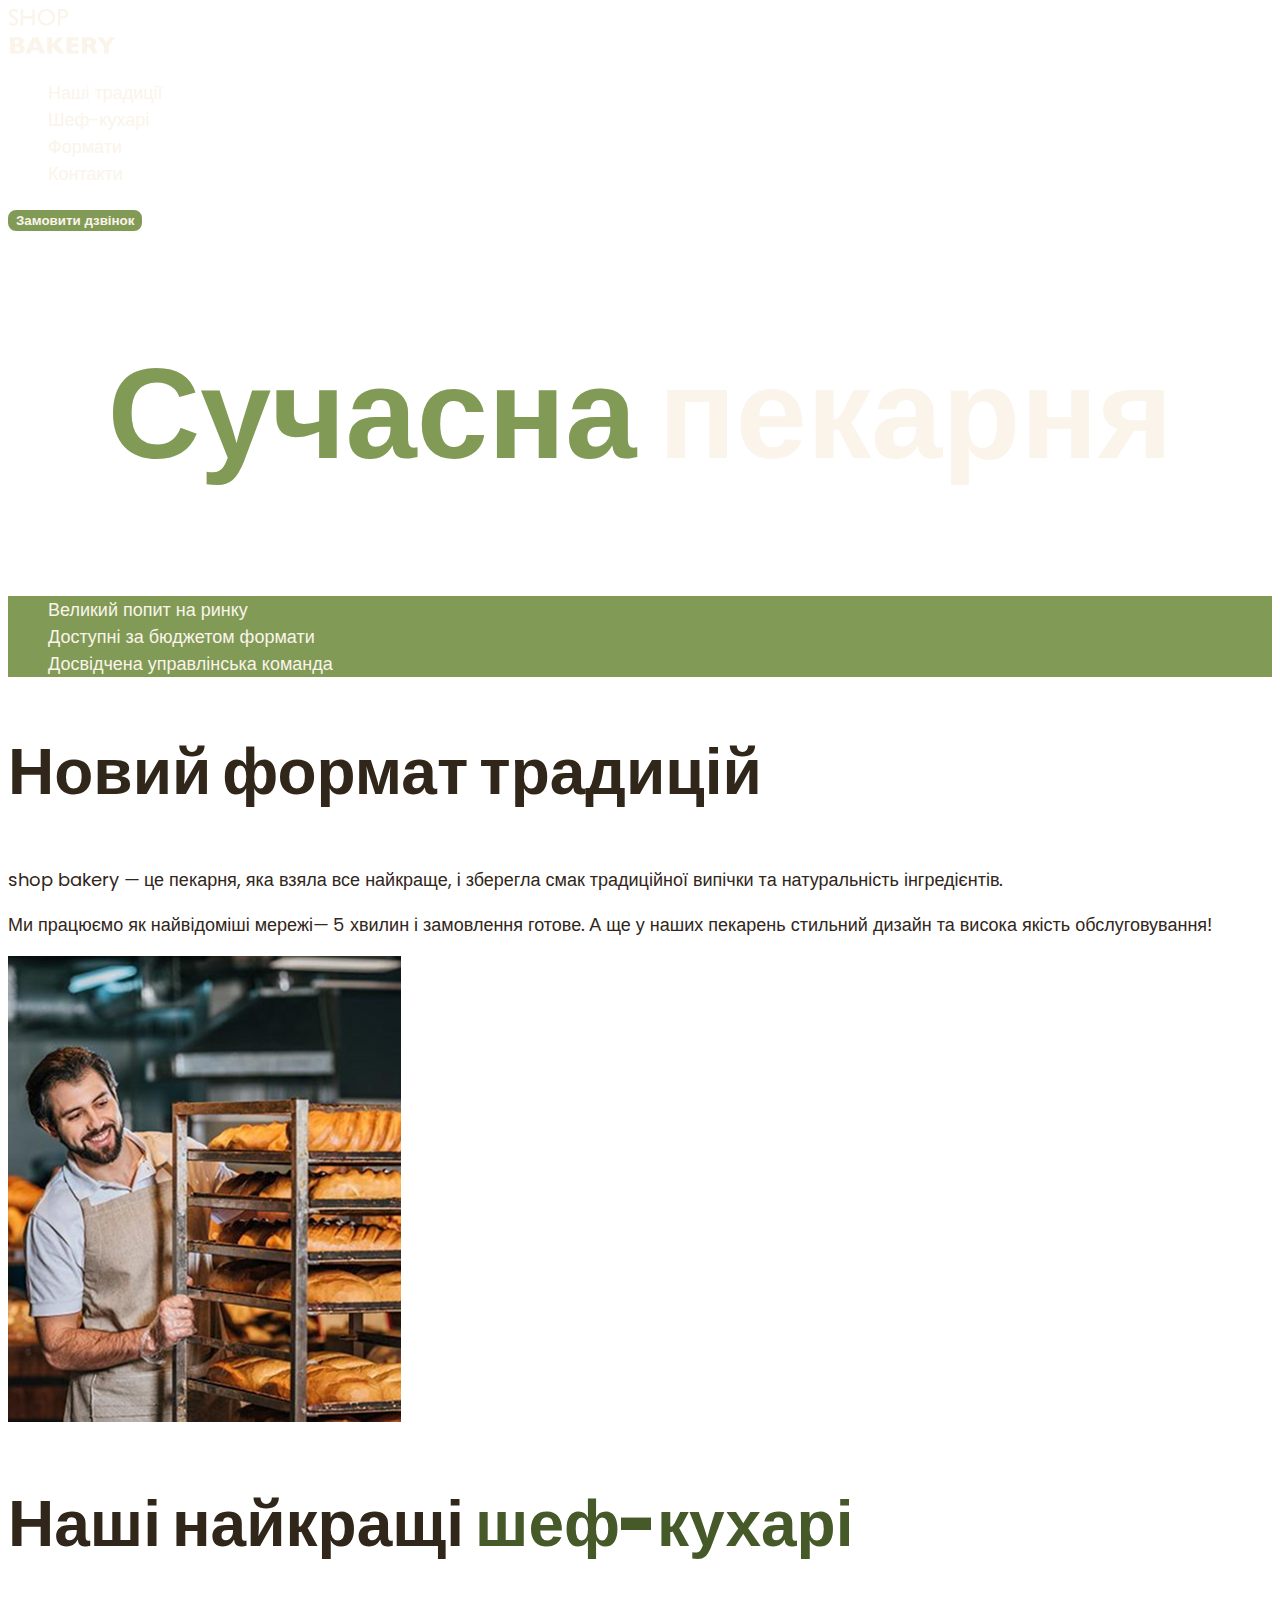
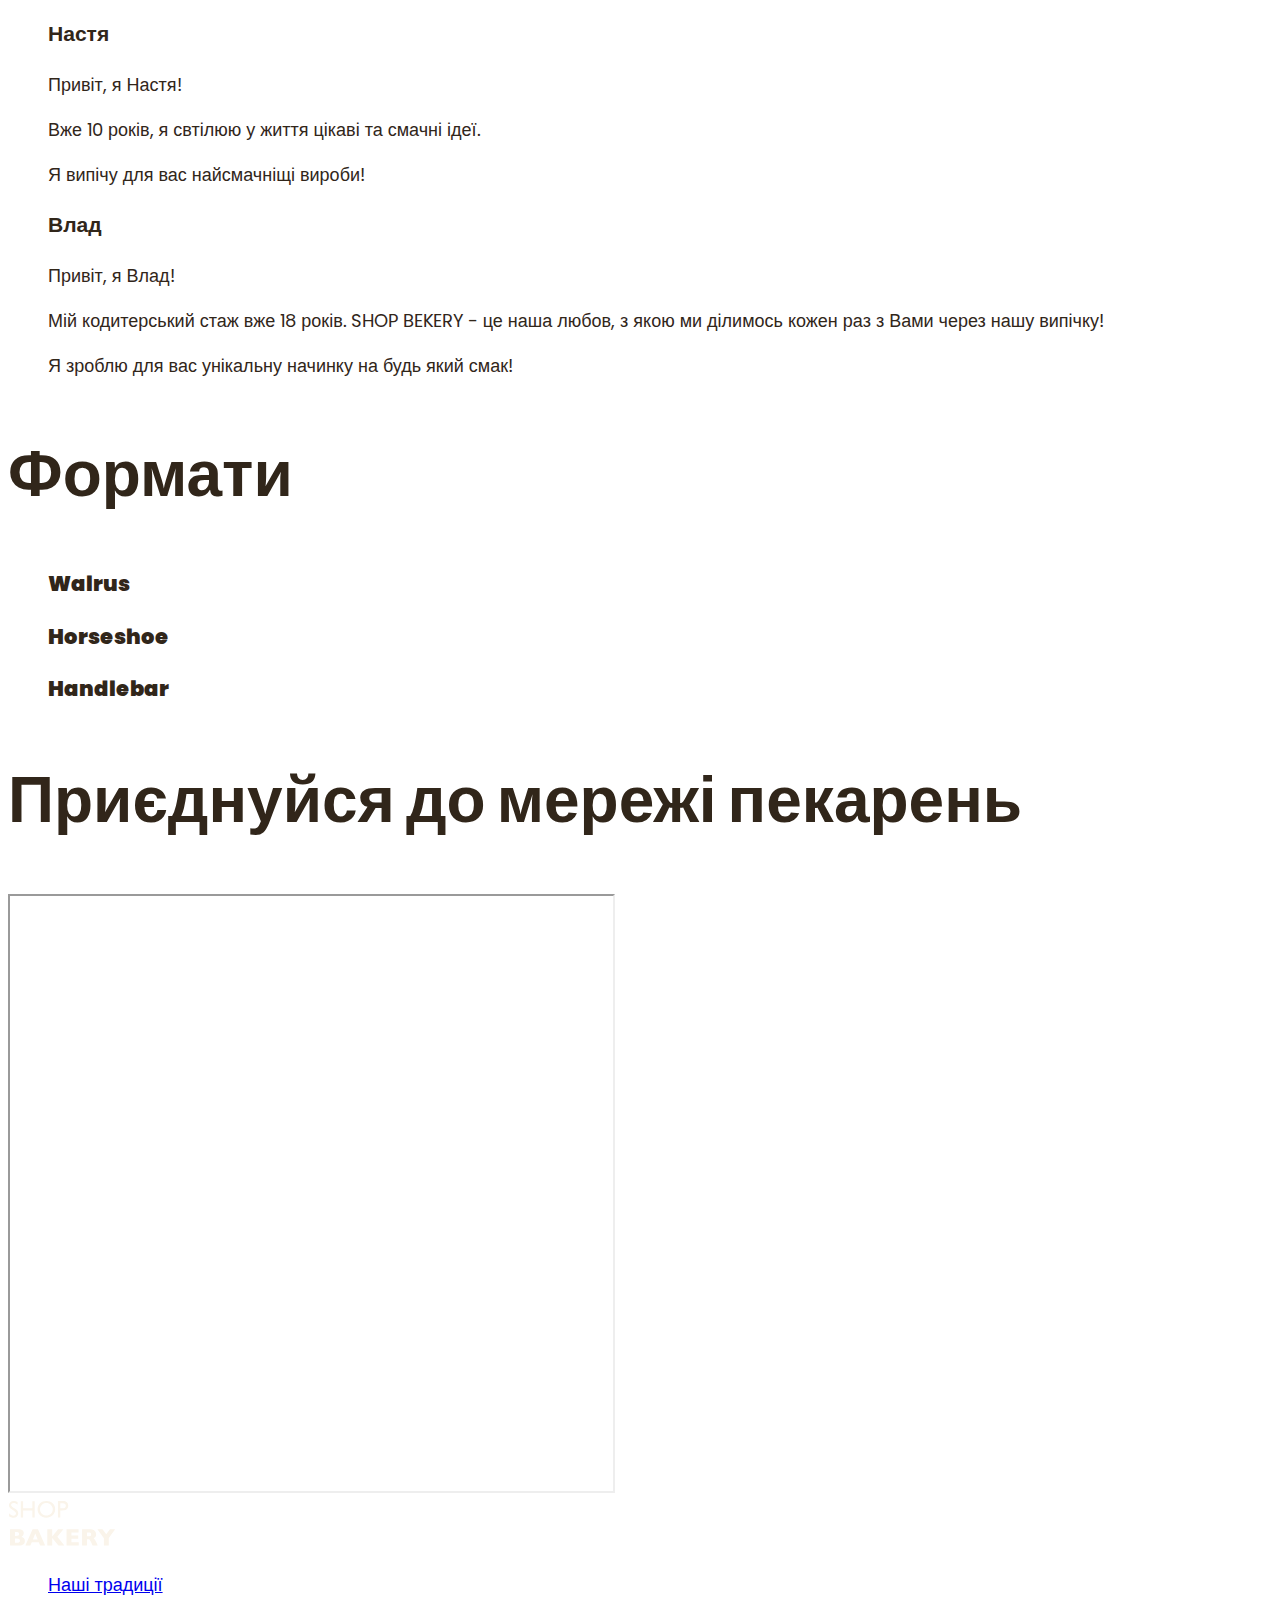
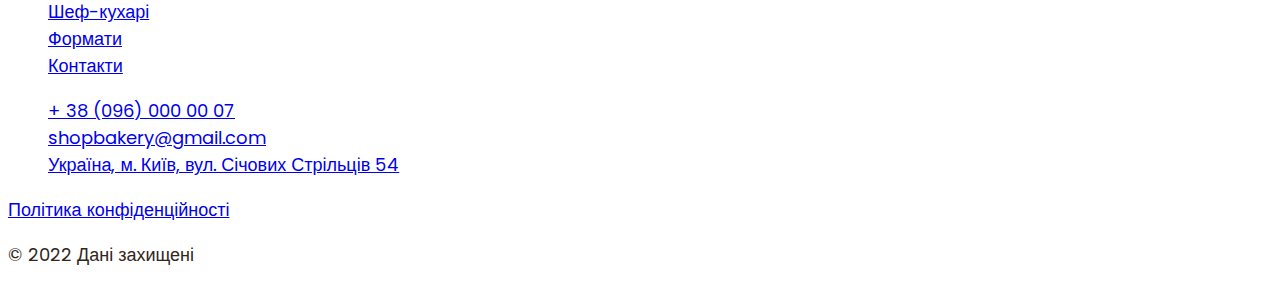
<file: index.html>
<!DOCTYPE html>
<html lang="uk">
  <head>
    <meta charset="UTF-8" />
    <meta name="viewport" content="width=device-width, initial-scale=1.0" />
    <title>Сучасна пекарня</title>
    <link rel="stylesheet" href="./css/styles.css">
  </head>
  <body>
    <header>
      <nav>
        <a href="/">
          <img src="./images/logo.svg" alt="Логотип сучасної пекарні" />
        </a>
        <ul>
          <li><a class="link" href="#traditions-section">Наші традиції</a></li>
          <li><a class="link" href="#chefs-section">Шеф-кухарі</a></li>
          <li><a class="link" href="#format-section">Формати</a></li>
          <li><a class="link" href="#contact-section">Контакти</a></li>
        </ul>
      </nav>
      <button class="button" type="button">Замовити дзвінок</button>
    </header>
    <main>
      <section>
        <h1 class="hero-title"><span class="accent">Сучасна</span> пекарня</h1>
      </section>
      <section id="traditions-section">
        <ul class="advantages-list">
          <li>Великий попит на ринку</li>
          <li>Доступні за бюджетом формати</li>
          <li>Досвідчена управлінська команда</li>
        </ul>
        <h2 class="section-title">Новий формат традицій</h2>
        <p>
          <span>shop bakery</span> — це пекарня, яка взяла все найкраще, і
          зберегла смак традиційної випічки та натуральність інгредієнтів.
        </p>
        <p>
          Ми працюємо як найвідоміші мережі—
          <span>5 хвилин і замовлення готове</span>. А ще у наших пекарень
          стильний дизайн та висока якість обслуговування!
        </p>
        <img
          src="./images/baker-man.jpg"
          alt="Чоловік пекар дивиться на батони із посмішкою"
        />
      </section>
      <section id="chefs-section">
        <h2 class="section-title">Наші найкращі <span class="accent">шеф-кухарі</span></h2>
        <ul>
          <li>
            <article>
              <h3>Настя</h3>
              <p>Привіт, я Настя!</p>
              <p>Вже 10 років, я свтілюю у життя цікаві та смачні ідеї.</p>
              <p>Я випічу для вас найсмачніщі вироби!</p>
            </article>
          </li>
          <li>
            <article>
              <h3>Влад</h3>
              <p>Привіт, я Влад!</p>
              <p>
                Мій кодитерський стаж вже 18 років. SHOP BEKERY - це наша любов,
                з якою ми ділимось кожен раз з Вами через нашу випічку!
              </p>
              <p>Я зроблю для вас унікальну начинку на будь який смак!</p>
            </article>
          </li>
        </ul>
      </section>
      <section id="format-section">
        <h2 class="section-title">Формати</h2>
        <ul>
          <li>
            <article>
              <h3 lang="en">Walrus</h3>
            </article>
          </li>
          <li>
            <article>
              <h3 lang="en">Horseshoe</h3>
            </article>
          </li>
          <li>
            <article>
              <h3 lang="en">Handlebar</h3>
            </article>
          </li>
        </ul>
      </section>
      <section id="contact-section">
        <h2 class="section-title">Приєднуйся до мережі пекарень</h2>
        <iframe
          src="https://www.google.com/maps/embed?pb=!1m18!1m12!1m3!1d2540.1636289098733!2d30.4912733!3d50.4566776!2m3!1f0!2f0!3f0!3m2!1i1024!2i768!4f13.1!3m3!1m2!1s0x40d4ce637c006b2d%3A0xaf86385f19996ff0!2z0YPQuy4g0KHQtdGH0LXQstGL0YUg0KHRgtGA0LXQu9GM0YbQvtCyLCA1NCwg0JrQuNC10LIsIDAyMDAw!5e0!3m2!1sru!2sua!4v1754387611690!5m2!1sru!2sua"
          width="603"
          height="595"
          allowfullscreen=""
          loading="lazy"
          referrerpolicy="no-referrer-when-downgrade"
        ></iframe>
      </section>
    </main>
    <footer>
      <nav>
        <a href="#">
          <img src="./images/logo.svg" alt="Логотип сучасної пекарні" />
        </a>
        <ul>
          <li><a href="#">Наші традиції</a></li>
          <li><a href="#">Шеф-кухарі</a></li>
          <li><a href="#">Формати</a></li>
          <li><a href="#">Контакти</a></li>
        </ul>
      </nav>
      <address>
        <ul>
          <li><a href="tel:+380960000007">+ 38 (096) 000 00 07</a></li>
          <li>
            <a href="mailto:shopbakery@gmail.com">shopbakery@gmail.com</a>
          </li>
          <li>
            <a href="https://maps.app.goo.gl/SenTTdt59h2tPu8c9" target="_blank">
              Україна, м. Київ, вул. Січових Стрільців 54
            </a>
          </li>
          <li>
            <a href="#">
              <!-- facebook icon -->
            </a>
          </li>
          <li>
            <a href="#">
              <!-- instagram icon -->
            </a>
          </li>
        </ul>
        <a href="#" target="_blank">Політика конфіденційності</a>
        <p>&copy; 2022 Дані захищені</p>
      </address>
    </footer>
  </body>
</html>
</file>
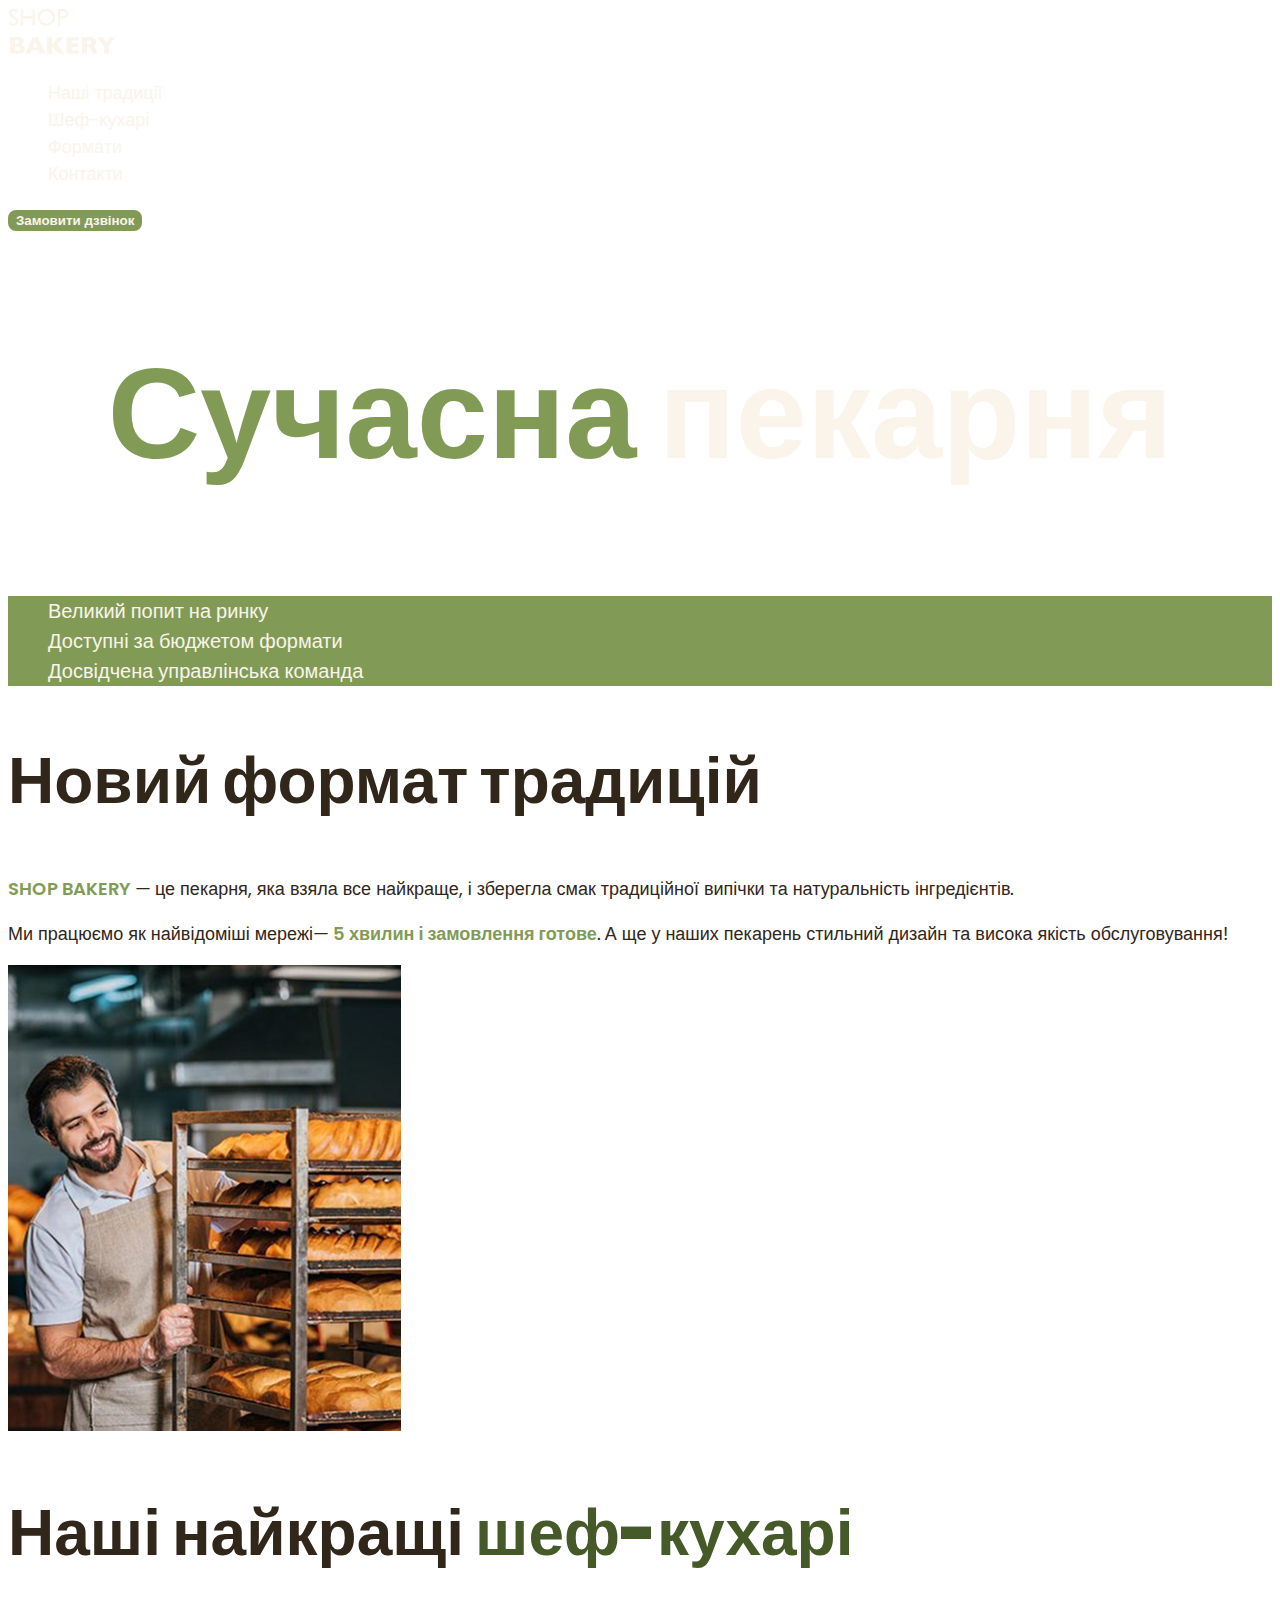
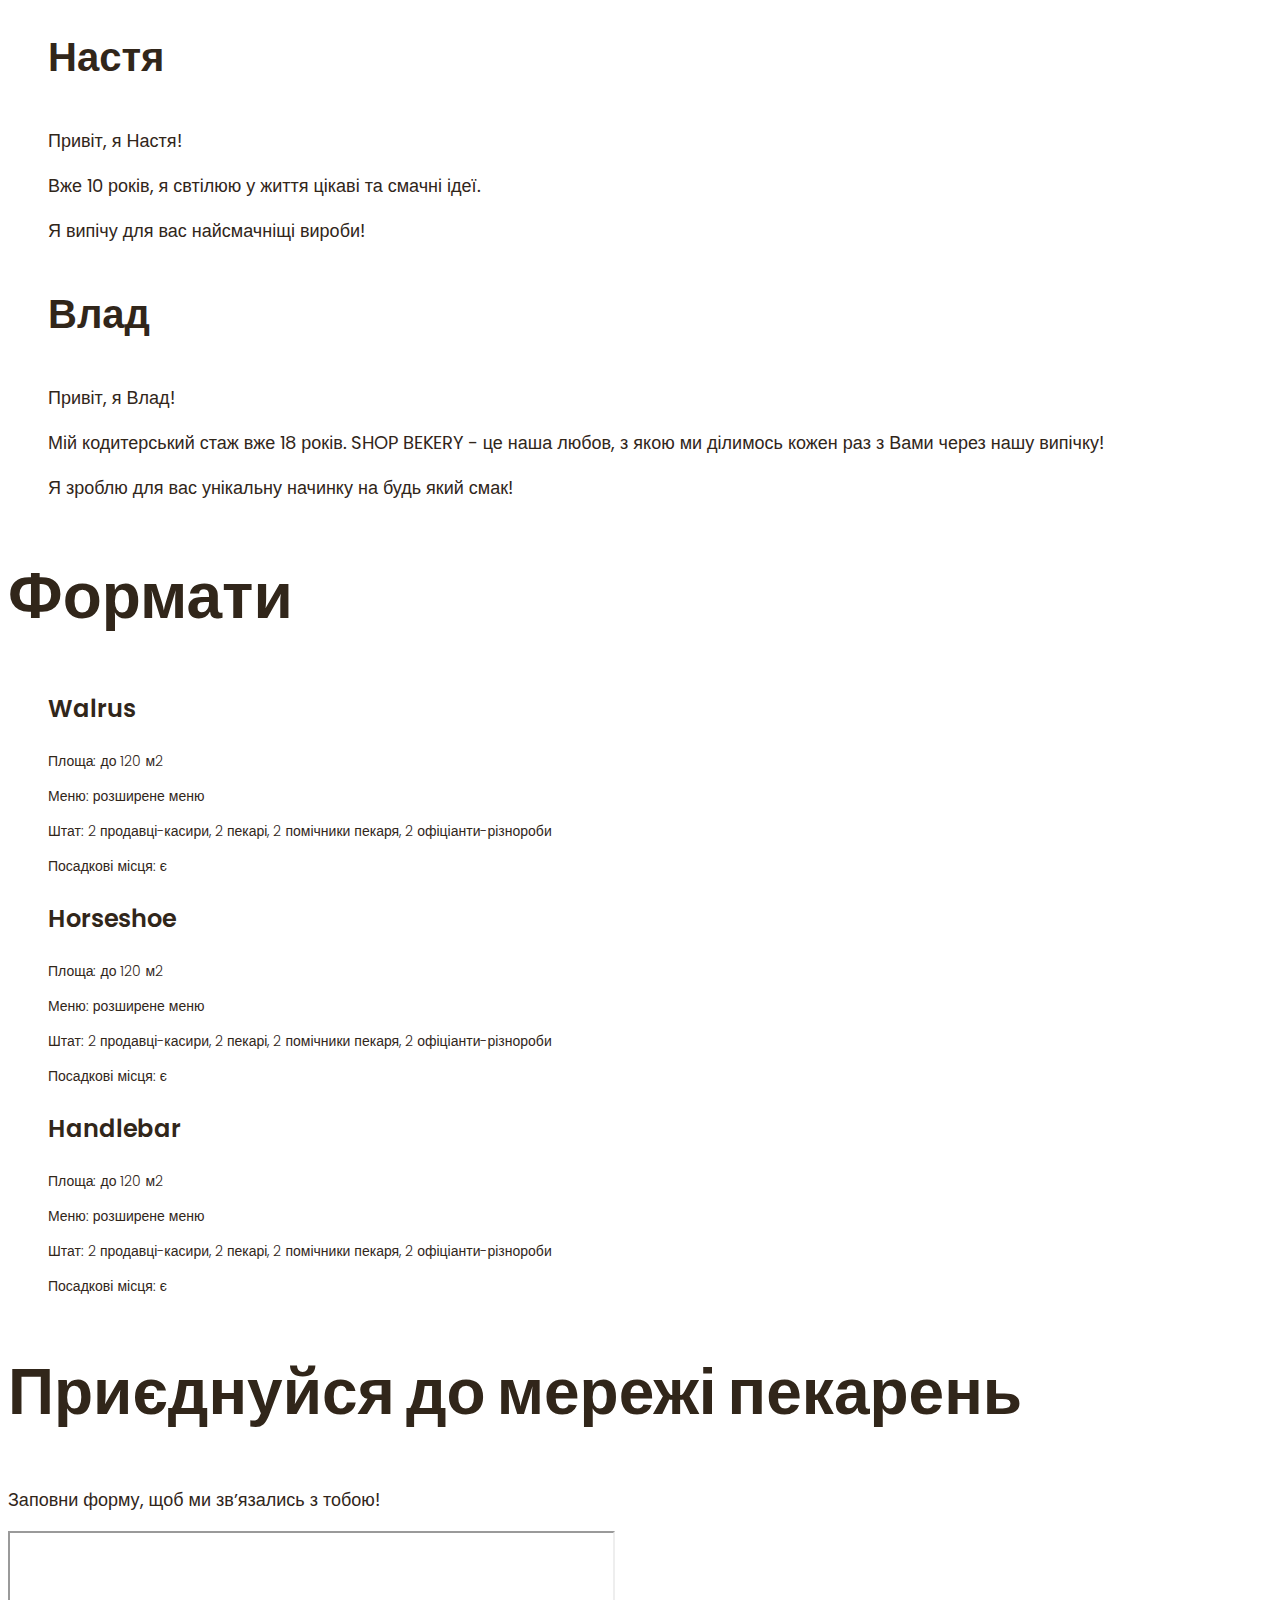
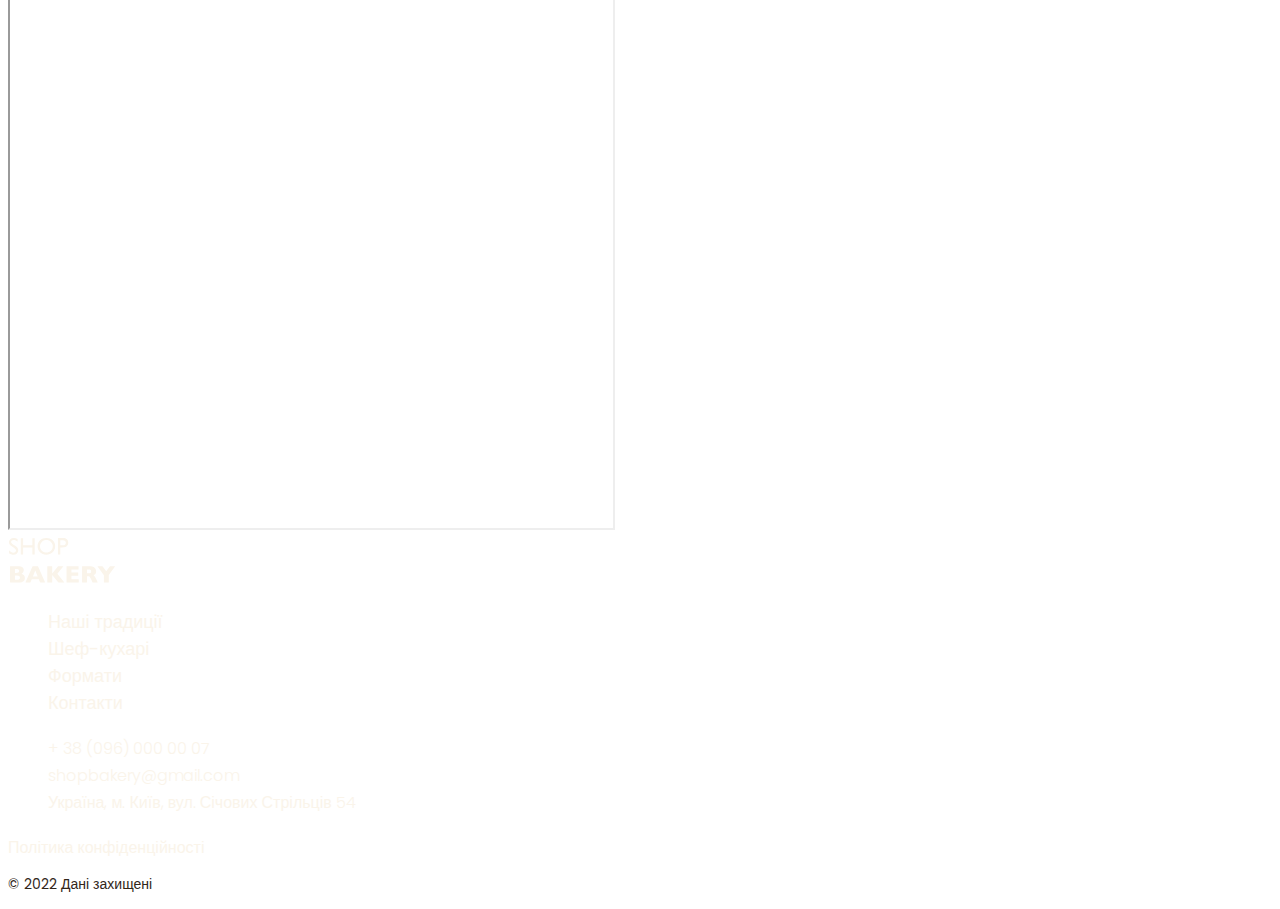
<file: genius-test/index.html>
<!DOCTYPE html>
<html lang="uk">
  <head>
    <meta charset="UTF-8" />
    <meta name="viewport" content="width=device-width, initial-scale=1.0" />
    <title>Сучасна пекарня</title>
    <!-- Fonts -->
    <!-- <link rel="preconnect" href="https://fonts.googleapis.com" />
    <link rel="preconnect" href="https://fonts.gstatic.com" crossorigin />
    <link
      href="https://fonts.googleapis.com/css2?family=Poppins:wght@300;400;600;900&display=swap"
      rel="stylesheet"
    /> -->
    <!-- Styles -->
    <link rel="stylesheet" href="./css/styles.css" />
  </head>
  <body>
    <header>
      <nav>
        <a href="/">
          <img src="./images/logo.svg" alt="Логотип сучасної пекарні" />
        </a>
        <ul>
          <li><a class="link" href="#traditions-section">Наші традиції</a></li>
          <li><a class="link" href="#chefs-section">Шеф-кухарі</a></li>
          <li><a class="link" href="#format-section">Формати</a></li>
          <li><a class="link" href="#contact-section">Контакти</a></li>
        </ul>
      </nav>
      <button class="button" type="button">Замовити дзвінок</button>
    </header>
    <main>
      <section>
        <h1 class="hero-title"><span class="accent">Сучасна</span> пекарня</h1>
      </section>
      <section id="traditions-section">
        <ul class="advantages-list">
          <li class="advantages-item">Великий попит на ринку</li>
          <li class="advantages-item">Доступні за бюджетом формати</li>
          <li class="advantages-item">Досвідчена управлінська команда</li>
        </ul>
        <h2 class="section-title">Новий формат традицій</h2>
        <p class="traditions-text">
          <span class="brand uppercase">shop bakery</span> — це пекарня, яка
          взяла все найкраще, і зберегла смак традиційної випічки та
          натуральність інгредієнтів.
        </p>
        <p class="traditions-text">
          Ми працюємо як найвідоміші мережі—
          <span class="brand">5 хвилин і замовлення готове</span>. А ще у наших
          пекарень стильний дизайн та висока якість обслуговування!
        </p>
        <img
          src="./images/baker-man.jpg"
          alt="Чоловік пекар дивиться на батони із посмішкою"
        />
      </section>
      <section id="chefs-section">
        <h2 class="section-title">
          Наші найкращі <span class="accent">шеф-кухарі</span>
        </h2>
        <ul>
          <li>
            <article>
              <h3 class="chef-title">Настя</h3>
              <p>Привіт, я Настя!</p>
              <p>Вже 10 років, я свтілюю у життя цікаві та смачні ідеї.</p>
              <p>Я випічу для вас найсмачніщі вироби!</p>
            </article>
          </li>
          <li>
            <article>
              <h3 class="chef-title">Влад</h3>
              <p>Привіт, я Влад!</p>
              <p>
                Мій кодитерський стаж вже 18 років. SHOP BEKERY - це наша любов,
                з якою ми ділимось кожен раз з Вами через нашу випічку!
              </p>
              <p>Я зроблю для вас унікальну начинку на будь який смак!</p>
            </article>
          </li>
        </ul>
      </section>
      <section id="format-section">
        <h2 class="section-title">Формати</h2>
        <ul>
          <li>
            <article>
              <h3 class="format-title" lang="en">Walrus</h3>
              <div class="format-text">
                <p>Площа: до 120 м2</p>
                <p>Меню: розширене меню</p>
                <p>
                  Штат: 2 продавці-касири, 2 пекарі, 2 помічники пекаря, 2
                  офіціанти-різнороби
                </p>
                <p>Посадкові місця: є</p>
              </div>
            </article>
          </li>
          <li>
            <article>
              <h3 class="format-title" lang="en">Horseshoe</h3>
              <div class="format-text">
                <p>Площа: до 120 м2</p>
                <p>Меню: розширене меню</p>
                <p>
                  Штат: 2 продавці-касири, 2 пекарі, 2 помічники пекаря, 2
                  офіціанти-різнороби
                </p>
                <p>Посадкові місця: є</p>
              </div>
            </article>
          </li>
          <li>
            <article>
              <h3 class="format-title" lang="en">Handlebar</h3>
              <div class="format-text">
                <p>Площа: до 120 м2</p>
                <p>Меню: розширене меню</p>
                <p>
                  Штат: 2 продавці-касири, 2 пекарі, 2 помічники пекаря, 2
                  офіціанти-різнороби
                </p>
                <p>Посадкові місця: є</p>
              </div>
            </article>
          </li>
        </ul>
      </section>
      <section id="contact-section">
        <h2 class="section-title">Приєднуйся до мережі пекарень</h2>
        <p>Заповни форму, щоб ми звʼязались з тобою!</p>
        <iframe
          src="https://www.google.com/maps/embed?pb=!1m18!1m12!1m3!1d2540.1636289098733!2d30.4912733!3d50.4566776!2m3!1f0!2f0!3f0!3m2!1i1024!2i768!4f13.1!3m3!1m2!1s0x40d4ce637c006b2d%3A0xaf86385f19996ff0!2z0YPQuy4g0KHQtdGH0LXQstGL0YUg0KHRgtGA0LXQu9GM0YbQvtCyLCA1NCwg0JrQuNC10LIsIDAyMDAw!5e0!3m2!1sru!2sua!4v1754387611690!5m2!1sru!2sua"
          width="603"
          height="595"
          allowfullscreen=""
          loading="lazy"
          referrerpolicy="no-referrer-when-downgrade"
        ></iframe>
      </section>
    </main>
    <footer>
      <nav>
        <a href="#">
          <img src="./images/logo.svg" alt="Логотип сучасної пекарні" />
        </a>
        <ul>
          <li><a class="link" href="#">Наші традиції</a></li>
          <li><a class="link" href="#">Шеф-кухарі</a></li>
          <li><a class="link" href="#">Формати</a></li>
          <li><a class="link" href="#">Контакти</a></li>
        </ul>
      </nav>
      <address>
        <ul>
          <li><a class="address-link" href="tel:+380960000007">+ 38 (096) 000 00 07</a></li>
          <li>
            <a class="address-link" href="mailto:shopbakery@gmail.com">shopbakery@gmail.com</a>
          </li>
          <li>
            <a class="address-link" href="https://maps.app.goo.gl/SenTTdt59h2tPu8c9" target="_blank">
              Україна, м. Київ, вул. Січових Стрільців 54
            </a>
          </li>
          <li>
            <a href="#">
              <!-- facebook icon -->
            </a>
          </li>
          <li>
            <a href="#">
              <!-- instagram icon -->
            </a>
          </li>
        </ul>
        <a class="address-link" href="#" target="_blank">Політика конфіденційності</a>
        <p class="address-copyright">&copy; 2022 Дані захищені</p>
      </address>
    </footer>
  </body>
</html>
</file>
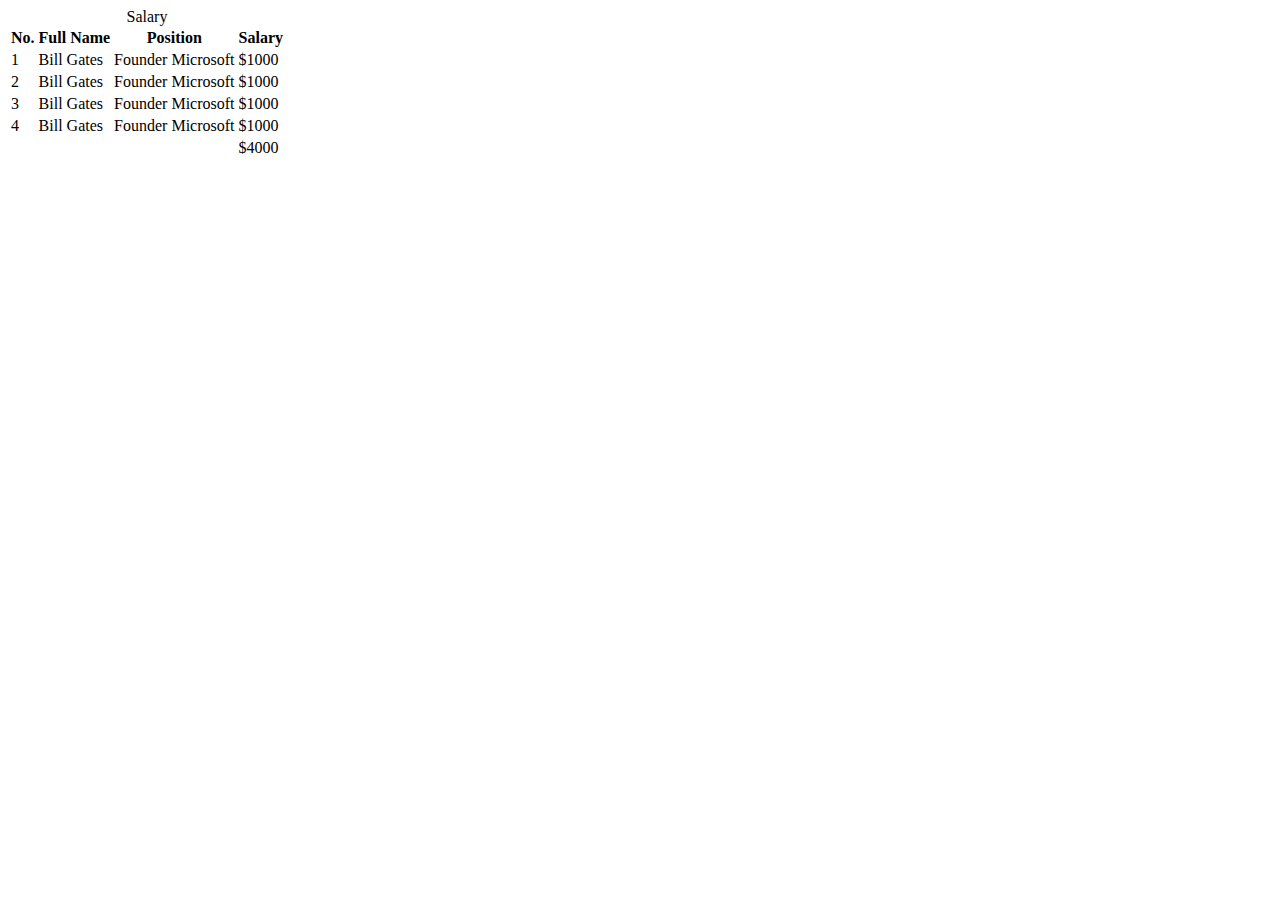
<file: genius-test/test.html>
<!DOCTYPE html>
<html lang="en">
<head>
    <meta charset="UTF-8">
    <meta name="viewport" content="width=device-width, initial-scale=1.0">
    <title>Test HTML page</title>
</head>
<body>
    <table>
        <caption>Salary</caption>
      <thead>
        <tr>
          <th>No.</th>
          <th>Full Name</th>
          <th>Position</th>
          <th>Salary</th>
        </tr>
      </thead>
      <tbody>
        <tr>
            <td>1</td>
            <td>Bill Gates</td>
            <td>Founder Microsoft</td>
            <td>$1000</td>
        </tr>
        <tr>
            <td>2</td>
            <td>Bill Gates</td>
            <td>Founder Microsoft</td>
            <td>$1000</td>
        </tr>
        <tr>
            <td>3</td>
            <td>Bill Gates</td>
            <td>Founder Microsoft</td>
            <td>$1000</td>
        </tr>
        <tr>
            <td>4</td>
            <td>Bill Gates</td>
            <td>Founder Microsoft</td>
            <td>$1000</td>
        </tr>
      </tbody>
      <tfoot>
        <tr>
            <td></td>
            <td></td>
            <td></td>
            <td>$4000</td>
        </tr>
      </tfoot>
    </table>
</body>
</html>
</file>
<file: css/styles.css>
@font-face {
  font-display: swap; 
  font-family: 'Poppins';
  font-weight: 300;
  src: url('../fonts/poppins-v23-latin-300.woff2') format('woff2'); 
}

@font-face {
  font-display: swap; 
  font-family: 'Poppins';
  font-weight: 400;
  src: url('../fonts/poppins-v23-latin-regular.woff2') format('woff2'); 
}

@font-face {
  font-display: swap; 
  font-family: 'Poppins';
  font-weight: 600;
  src: url('../fonts/poppins-v23-latin-600.woff2') format('woff2'); 
}

@font-face {
  font-display: swap; 
  font-family: 'Poppins';
  font-weight: 900;
  src: url('../fonts/poppins-v23-latin-900.woff2') format('woff2'); 
}

:root {
  --color-primary-dark: #31261a;
  --color-primary-light: #faf4ea;
  --color-brand-light: #819b57;
  --color-brand-dark: #465929;
}

/* Base */
body {
  color: var(--color-primary-dark);
  font-family: 'Poppins', sans-serif;
  font-size: 18px;
  font-weight: 400;
  line-height: 1.5;
}

address {
  font-style: normal;
}

ul {
  list-style-type: none;
}

/* Button */
.button {
  color: var(--color-primary-light);
  font-weight: 600;
  background-color: var(--color-brand-light);
  border: 2px solid var(--color-brand-light);
  border-radius: 8px;
  cursor: pointer;
}

.button:hover {
  color: var(--color-brand-dark);
  background-color: transparent;
}

/* Link */
.link {
  color: var(--color-primary-light);
  text-decoration: none;
}

.link:hover {
  color: var(--color-brand-light);
  font-weight: 600;
}

/* Hero section */
.hero-title {
  color: var(--color-primary-light);
  text-align: center;
  font-size: 128px;
  font-weight: 900;
}

.hero-title .accent {
  color: var(--color-brand-light);
}

/* Advantages section */
.advantages-list {
  color: var(--color-primary-light);
  background-color: var(--color-brand-light);
}

.advantages-item {
  font-size: 20px;
  font-weight: 300;
}

.section-title {
font-size: 64px;
font-weight: 900;
line-height: 1.3;
}

.section-title .accent {
  color: var(--color-brand-dark);
}

/* Traditions section */
.traditions-text .brand {
  color: var(--color-brand-light);
  font-weight: 600;
}

.traditions-text .uppercase {
  text-transform: uppercase;
}

/* Chef section */
.chef-title {
  font-size: 40px;
  font-weight: 600;
}

/* Formats section */
.format-title {
  font-size: 24px;
  font-weight: 600;
}

.format-text {
  font-size: 14px;
  font-weight: 300;
}

/* Footer */
.address-link {
  color: var(--color-primary-light);
  font-size: 16px;
  font-weight: 300;
  text-decoration: none;
}

.address-link:hover {
  color: var(--color-brand-light);
}

.address-copyright {
  font-size: 14px;
}
</file>
<file: genius-test/css/styles.css>
@font-face {
  font-display: swap; 
  font-family: 'Poppins';
  font-weight: 300;
  src: url('../fonts/poppins-v23-latin-300.woff2') format('woff2'); 
}

@font-face {
  font-display: swap; 
  font-family: 'Poppins';
  font-weight: 400;
  src: url('../fonts/poppins-v23-latin-regular.woff2') format('woff2'); 
}

@font-face {
  font-display: swap; 
  font-family: 'Poppins';
  font-weight: 600;
  src: url('../fonts/poppins-v23-latin-600.woff2') format('woff2'); 
}

@font-face {
  font-display: swap; 
  font-family: 'Poppins';
  font-weight: 900;
  src: url('../fonts/poppins-v23-latin-900.woff2') format('woff2'); 
}

:root {
  --color-primary-dark: #31261a;
  --color-primary-light: #faf4ea;
  --color-brand-light: #819b57;
  --color-brand-dark: #465929;
}

/* Base */
body {
  color: var(--color-primary-dark);
  font-family: 'Poppins', sans-serif;
  font-size: 18px;
  font-weight: 400;
  line-height: 1.5;
}

address {
  font-style: normal;
}

ul {
  list-style-type: none;
}

/* Button */
.button {
  color: var(--color-primary-light);
  font-weight: 600;
  background-color: var(--color-brand-light);
  border: 2px solid var(--color-brand-light);
  border-radius: 8px;
  cursor: pointer;
}

.button:hover {
  color: var(--color-brand-dark);
  background-color: transparent;
}

/* Link */
.link {
  color: var(--color-primary-light);
  text-decoration: none;
}

.link:hover {
  color: var(--color-brand-light);
  font-weight: 600;
}

/* Hero section */
.hero-title {
  color: var(--color-primary-light);
  text-align: center;
  font-size: 128px;
  font-weight: 900;
}

.hero-title .accent {
  color: var(--color-brand-light);
}

/* Advantages section */
.advantages-list {
  color: var(--color-primary-light);
  background-color: var(--color-brand-light);
}

.advantages-item {
  font-size: 20px;
  font-weight: 300;
}

.section-title {
font-size: 64px;
font-weight: 900;
line-height: 1.3;
}

.section-title .accent {
  color: var(--color-brand-dark);
}

/* Traditions section */
.traditions-text .brand {
  color: var(--color-brand-light);
  font-weight: 600;
}

.traditions-text .uppercase {
  text-transform: uppercase;
}

/* Chef section */
.chef-title {
  font-size: 40px;
  font-weight: 600;
}

/* Formats section */
.format-title {
  font-size: 24px;
  font-weight: 600;
}

.format-text {
  font-size: 14px;
  font-weight: 300;
}

/* Footer */
.address-link {
  color: var(--color-primary-light);
  font-size: 16px;
  font-weight: 300;
  text-decoration: none;
}

.address-link:hover {
  color: var(--color-brand-light);
}

.address-copyright {
  font-size: 14px;
}
</file>
